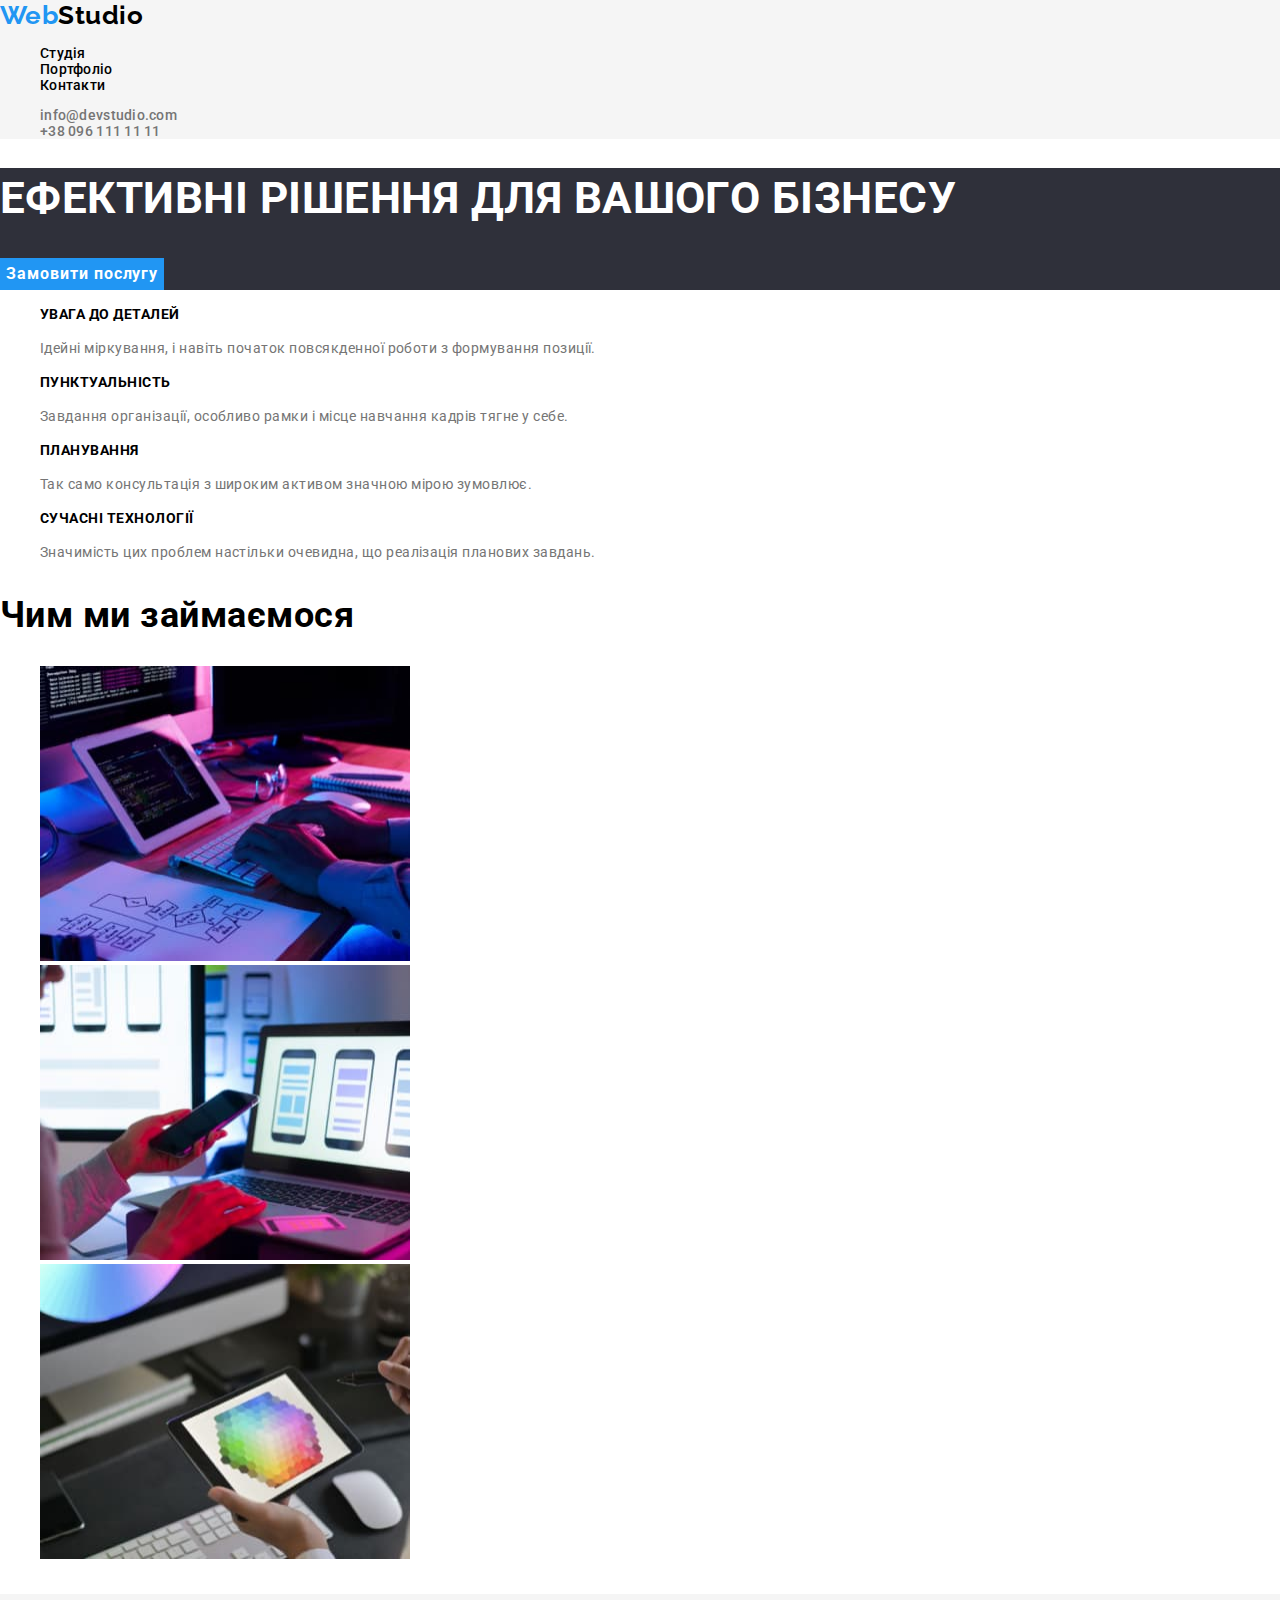
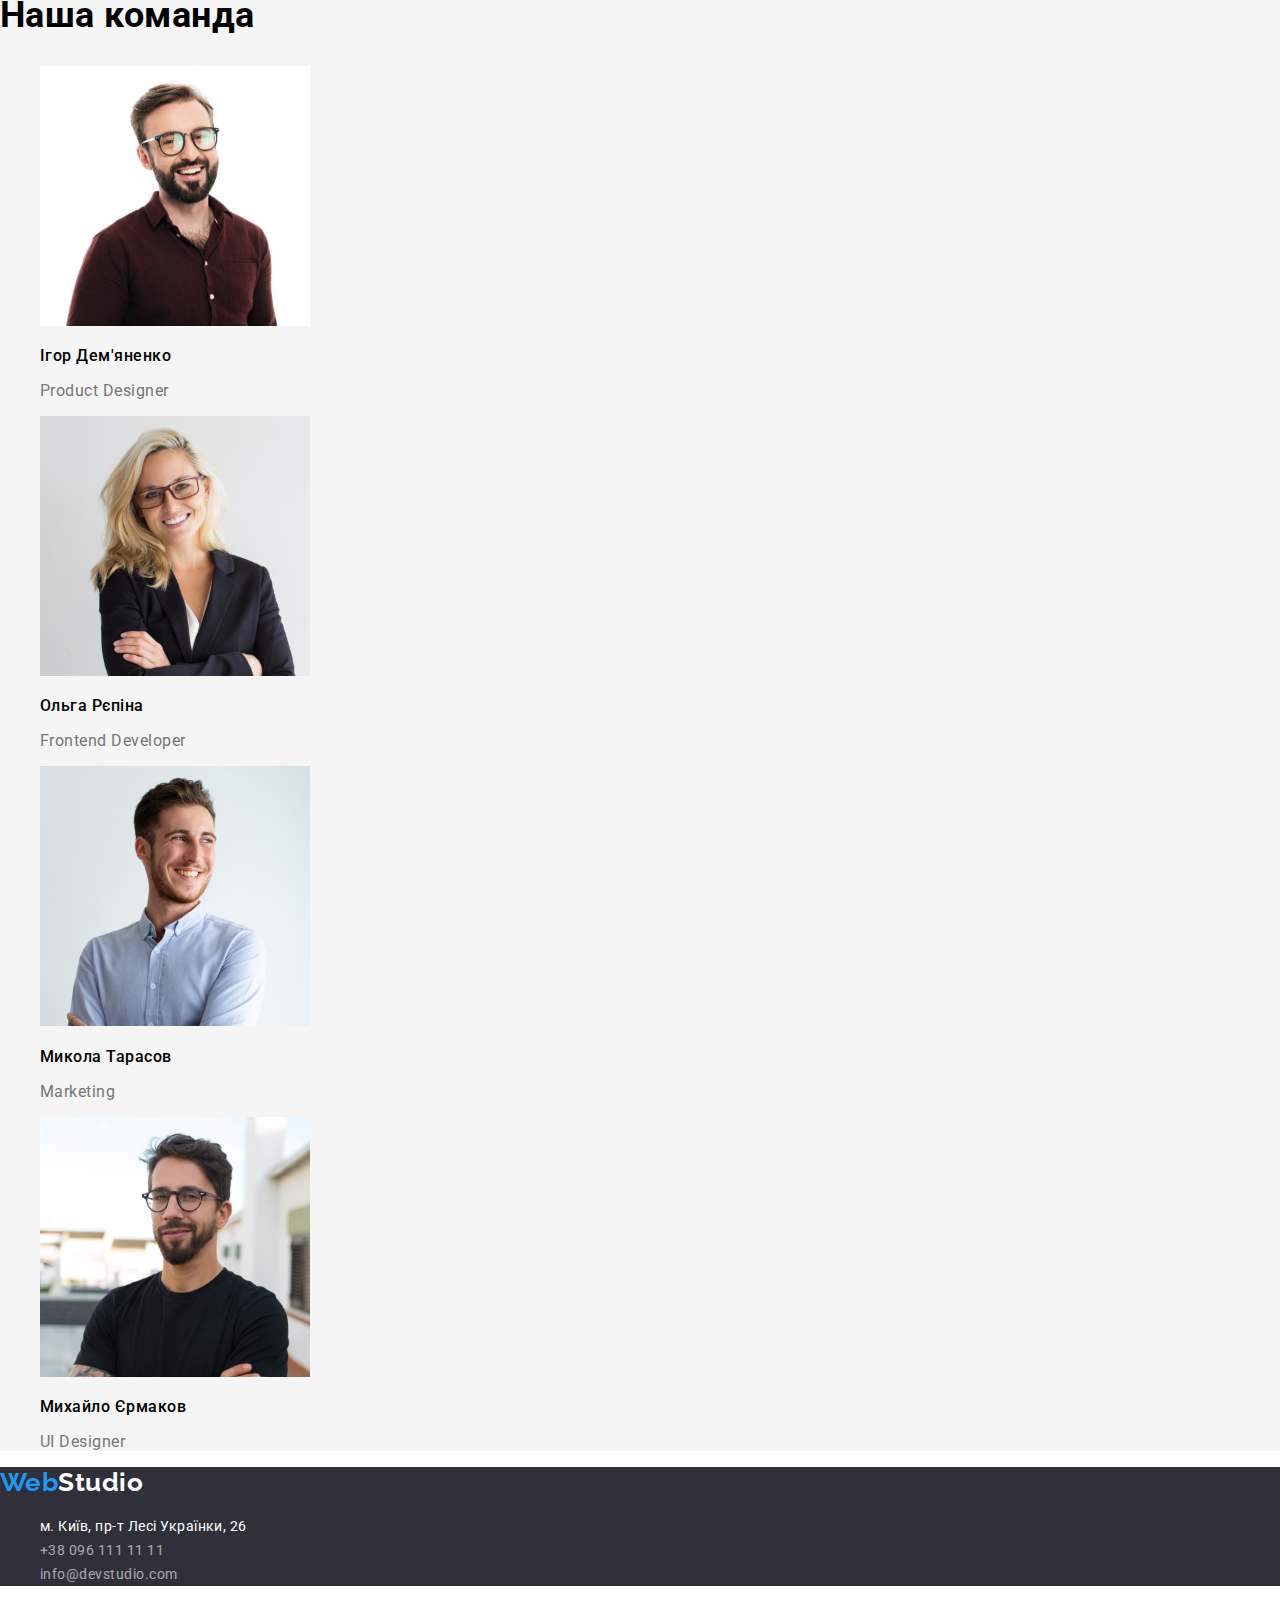
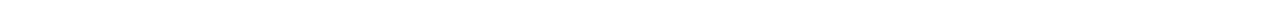
<file: index.html>
<!DOCTYPE html>
<html lang="uk">
<head>
    <meta charset="UTF-8">
    <meta http-equiv="X-UA-Compatible" content="IE=edge">
    <meta name="viewport" content="width=device-width, initial-scale=1.0">
    <link rel="stylesheet" href="https://cdnjs.cloudflare.com/ajax/libs/modern-normalize/1.1.0/modern-normalize.css">
    <!--Add css-->
    <link rel="stylesheet" href="./css/styles.css">
    <!--Add fonts-->
   <link rel="preconnect" href="https://fonts.googleapis.com">
<link rel="preconnect" href="https://fonts.gstatic.com" crossorigin>
<link href="https://fonts.googleapis.com/css2?family=Raleway:wght@700&family=Roboto:wght@400;500;700;900&display=swap" rel="stylesheet">
<title>Studio</title>
</head>
<body class="page">
    <!--Navigation-->
    <header class="page-header">
        <div class="container header-container">
        <a  class="logo-header link" lang="en" href="index.html">Web<span class="logo-part">Studio</span></a>
        <nav class="nav">
            <ul class="header-list list">
                <li class="header-item"><a class="link current" href="./index.html">Студія</a><a href="#" class="nav-link"></a></li>
                <li class="header-item"><a class="link" href="./portfolio.html">Портфоліо</a></li>
                <li class="header-item"><a class="link" href="#contex">Контакти</a></li>
            </ul>
        </nav>
        
        <!--Contact dates-->
        <ul class="contacts-list list">
            <li class="contacts-item"><a class="contacts-link link nav-link" href="mailto:info@devstudio.com">info@devstudio.com</a href="#"></li>
            <li class="contacts-item"><a a href="tel:+380961111111" class="contacts-link link">+38 096 111 11 11</a></li>  
        </ul>
        </div>
    </header>
    <main>
        <!--Portfolio Buttons-->
        <div>
        <section class="effective-solution">
            <h1 class="effective-solution-title">ЕФЕКТИВНІ РІШЕННЯ ДЛЯ ВАШОГО БІЗНЕСУ</h1>
            <button class="order-btn" type="button"><span class="link name-btn">Замовити послугу</span></button>
        </section>
        </div>
    </main>
    <!--Features-->
    
     <section class="features-title">
        <h2 hidden>Особливості</h2>
        <div class="nav-list">
            <ul class="list">
                <li><h3 class="features-1"> УВАГА ДО ДЕТАЛЕЙ</h3>                
                <p class="features-items"> Ідейні міркування, і навіть початок повсякденної роботи з формування позиції.</p></li>
            
                <li><h3 class="features-1">ПУНКТУАЛЬНІСТЬ</h3>                
                <p class="features-items"> Завдання організації, особливо рамки і місце навчання кадрів тягне у себе.</p></li>
            
                <li><h3 class="features-1"> ПЛАНУВАННЯ</h3>                
                <p class="features-items"> Так само консультація з широким активом значною мірою зумовлює.</p></li>
            
                <li><h3 class="features-1">СУЧАСНІ ТЕХНОЛОГІЇ</h3>                
                <p class="features-items"> Значимість цих проблем настільки очевидна, що реалізація планових завдань.</p></li>
            </ul>
        </div>   
    </section> 
    <!--Чим ми займаємося-->
    <section>
        <h2 class="section-title">Чим ми займаємося</h2>
        <ul class="seсtion-list list">
            <li><img src="./images/img1.jpg"
                alt="Створюємо структуру сайту"
                width="370"
                height="295"
           /></li>
           <li><img src="./images/img2.jpg"
            alt="Адаптивна верстка сайта"
            width="370"
            height="295"
            /></li>
            <li><img src="./images/img3.jpg"
                alt="Створюємо дизайн"
                width="370"
                height="295"
           /></li>
        </ul>
    </section>
      <!--Наша команда-->
    <section class="our-team">
        <h2 class="section-title">Наша команда</h2>
        <div>
            <ul class="team-list list">
                <li>
        <img src="./images/img4.jpg"
           alt="Ігор Дем'яненко"
           width="270"
           height="260"/>
           <h3 class="our-team-names">Ігор Дем'яненко</h3>
                <p>Product Designer</p></li>
                <li>
        <img src="./images/img5.jpg"
            alt="Адаптивна верстка сайта"
            width="270"
            height="260"/>
           <h3 class="our-team-names">Ольга Рєпіна</h3>
                <p>Frontend Developer</p></li>
                <li>
        <img src="./images/img6.jpg"
             alt="Створюємо дизайн"
             width="270"
             height="260"/>
           <h3 class="our-team-names">Микола Тарасов</h3>
                <p>Marketing</p> </li>           
                <li> 
        <img src="./images/img7.jpg"
             alt="Створюємо дизайн"
             width="270"
             height="260"/>
           <h3 class="our-team-names">Михайло Єрмаков</h3>
                <p>UI Designer</p></li>         
            </ul>   
        </div>
    </section>
        <footer class="footer" id="contex">
            <div>
            <a  class="logo-footer link logo list" lang="en" href="">Web<span class="logo-part-footer">Studio</span></a>
            <address>
                <ul class="address-list list">
                <li class="list-item-address"><a href="https://inlnk.ru/ELm6e0" class="contact_link link">м. Київ, пр-т Лесі Українки, 26</a></li>
                <li class="list-item-email"><a href="tel:+380961111111" class="contact_link link">+38 096 111 11 11</a></li>
                <li class="list-item-tel"><a href="mailto:info@devstudio.com" class="contact_link link">info@devstudio.com</a></li>
                </ul>       
            </address>            
        </div>
        </footer>
   </body>
</file>
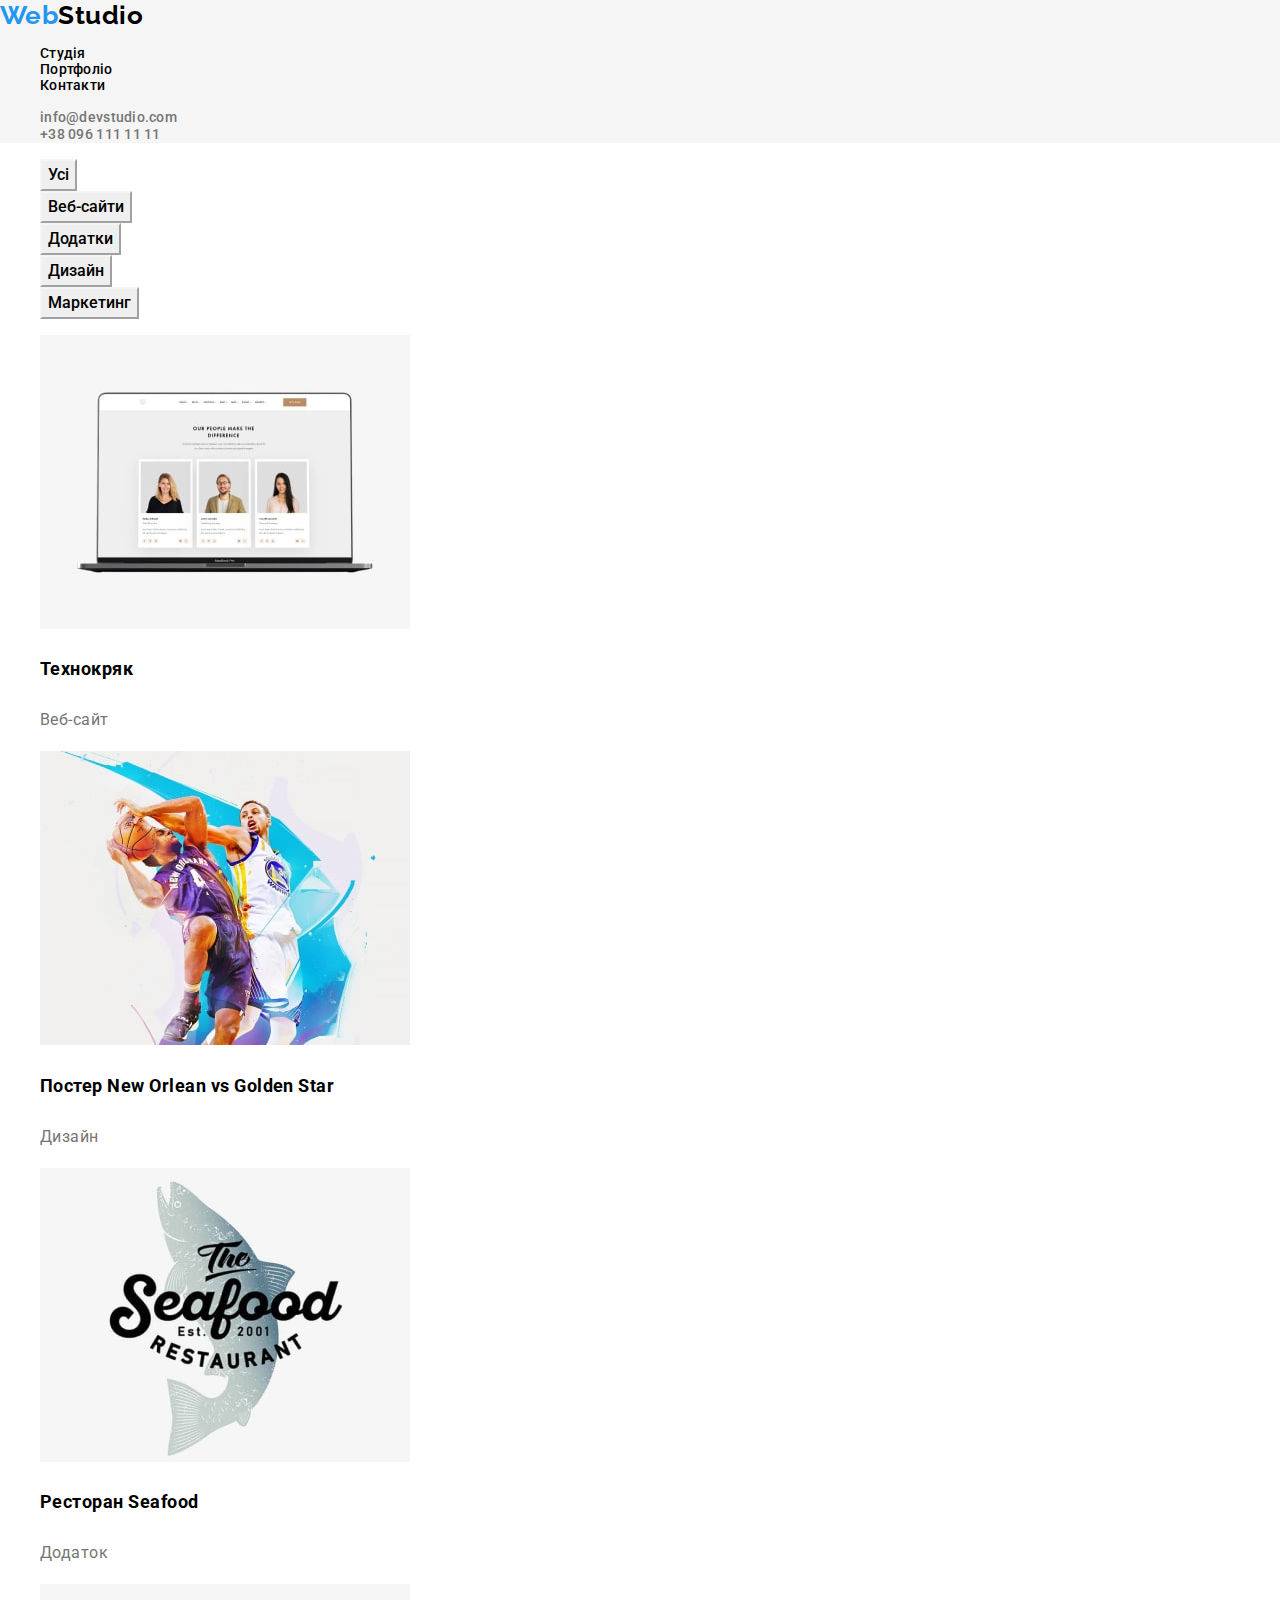
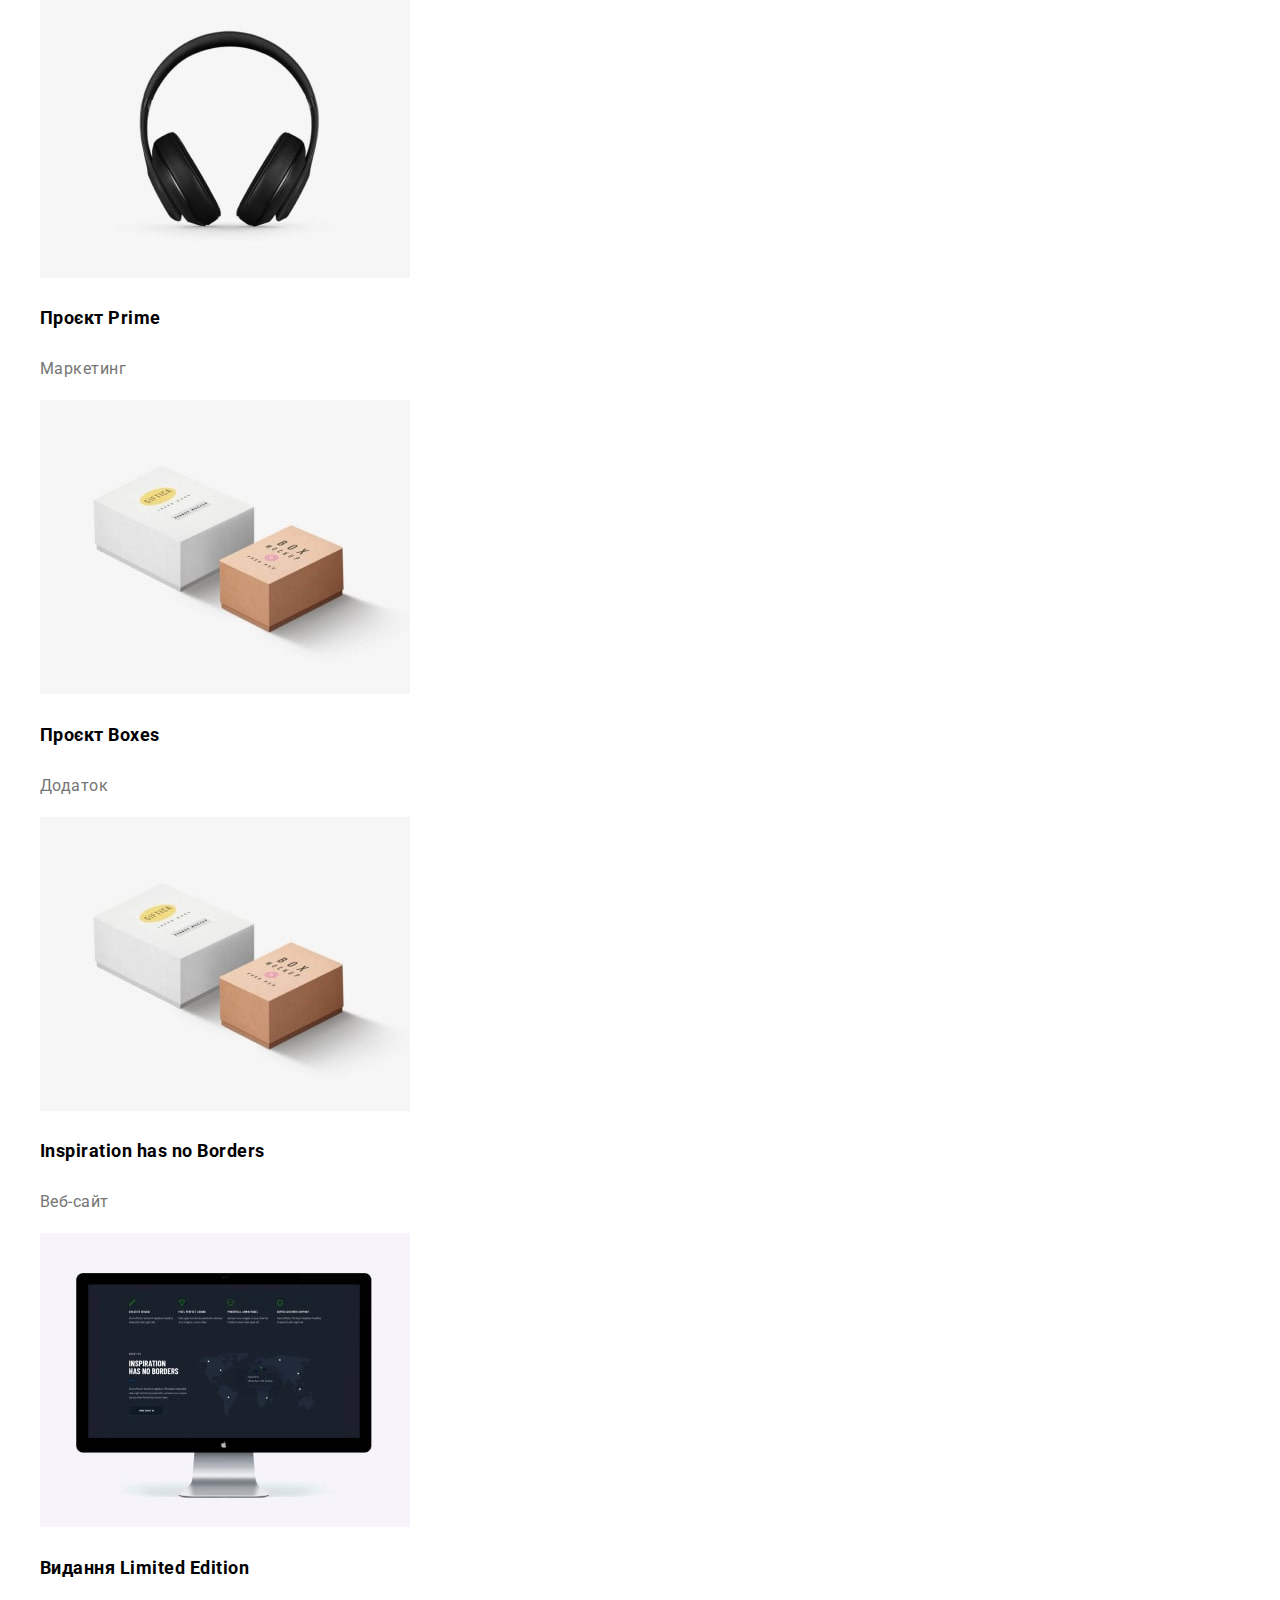
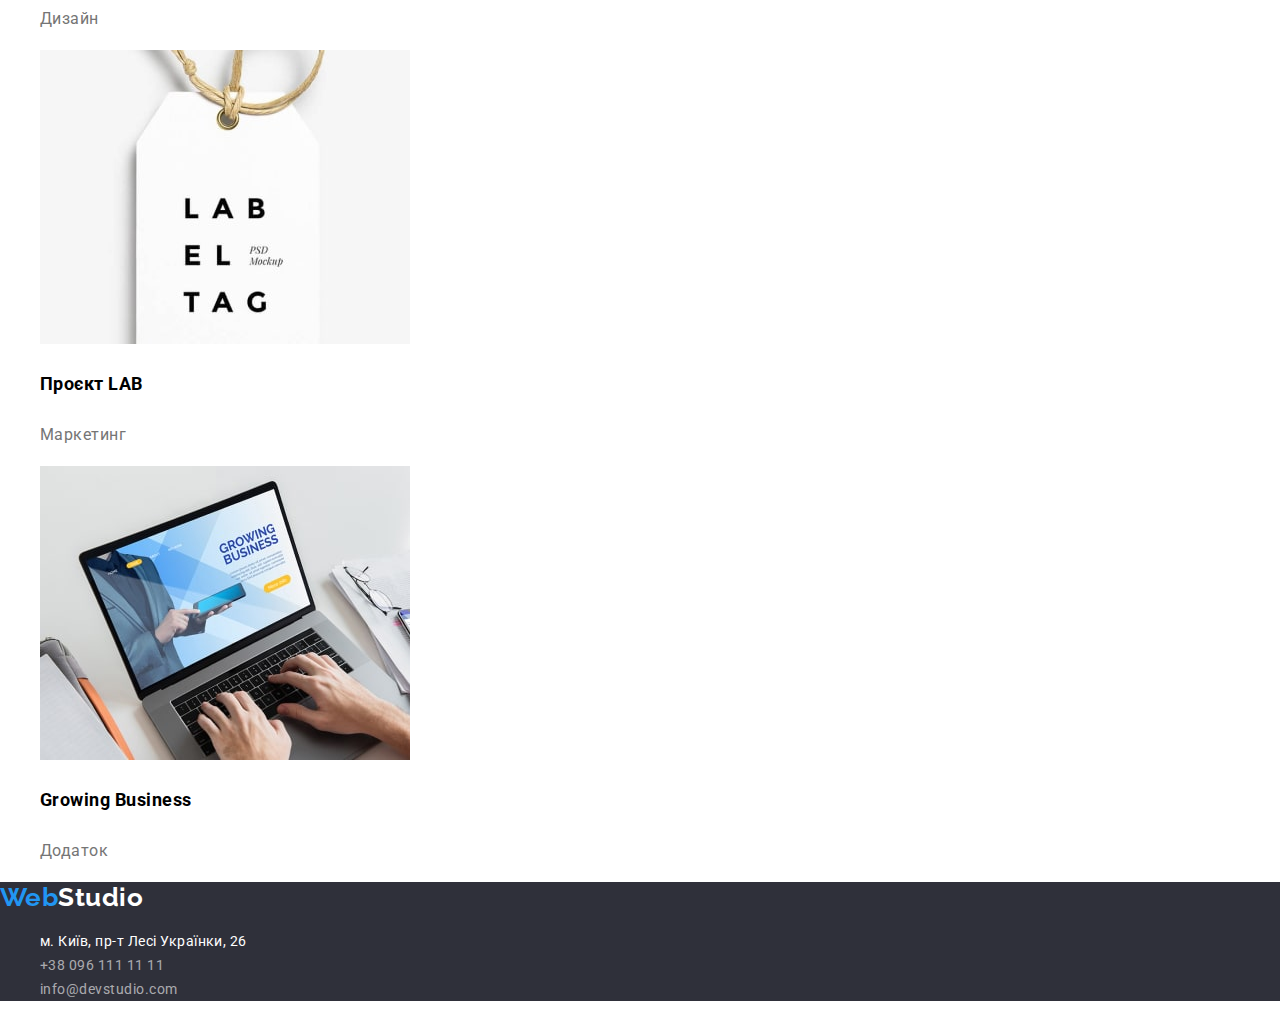
<file: portfolio.html>
<!DOCTYPE html>
<html lang="uk">
  <head>
    <meta charset="UTF-8" />
    <meta http-equiv="X-UA-Compatible" content="IE=edge" />
    <meta name="viewport" content="width=device-width, initial-scale=1.0" />
    <link
      rel="stylesheet"
      href="https://cdnjs.cloudflare.com/ajax/libs/modern-normalize/1.1.0/modern-normalize.css"
    />
    <link
      href="https://fonts.googleapis.com/css2?family=Raleway:wght@700&family=Roboto:wght@400;500;700;900&display=swap"
      rel="stylesheet"
    />
    <link rel="stylesheet" href="./css/styles.css" />
    <title>Portfolio</title>
  </head>
  <body>
    <header class="page-header">
      <div class="container header-container">
        <a class="logo-header link" lang="en" href="/index.html"
          >Web<span class="logo-part">Studio</span></a
        >
        <nav class="nav">
          <ul class="header-list list">
            <li class="header-item">
              <a class="link current" href="/goit-markup-hw-01/index.html"
                >Студія</a
              ><a href="#" class="nav-link"></a>
            </li>
            <li class="header-item">
              <a class="link" href="/goit-markup-hw-02/portfolio.html"
                >Портфоліо</a
              >
            </li>
            <li class="header-item"><a class="link" href="#cont">Контакти</a></li>
          </ul>
        </nav>

        <!--Contact dates-->
        <ul class="list">
          <li class="contacts-list">
            <a
              class="contacts-item link nav-link"
              href="mailto:info@devstudio.com"
              >info@devstudio.com</a
            >
          </li>
          <li class="list">
            <a href="tel:+380961111111" class="contacts-item contacts-list link"
              >+38 096 111 11 11</a
            >
          </li>
        </ul>
      </div>
    </header>
    <main>
      <section>
        <h1 hidden>Portfolio</h1>
        <ul class="btn-list list">
          <li><button class="portfolio-btn" type="button">Усі</button></li>
          <li>
            <button class="portfolio-btn" type="button">Веб-сайти</button>
          </li>
          <li><button class="portfolio-btn" type="button">Додатки</button></li>
          <li><button class="portfolio-btn" type="button">Дизайн</button></li>
          <li>
            <button class="portfolio-btn" type="button">Маркетинг</button>
          </li>
        </ul>
        <ul class="list">
          <li>
            <img
              src="./images/img8-min.jpg"
              alt="Створення_проектів"
              width="370"
              height="294"
            />
            <h3 class="list-title">Технокряк</h3>
            <p class="list-p">Веб-сайт</p>
          </li>
          <li>
            <img
              src="./images/img9-min.jpg"
              alt="Ігроки_баскетболу"
              width="370"
              height="294"
            />
            <h3 class="list-title">Постер New Orlean vs Golden Star</h3>
            <p class="list-p">Дизайн</p>
          </li>
          <li>
            <img
              src="./images/img10-min.jpg"
              alt="Реклама_ресторану_Seafood"
              width="370"
              height="294"
            />
            <h3 class="list-title">Ресторан Seafood</h3>
            <p class="list-p">Додаток</p>
          </li>
          <li>
            <img
              src="./images/img11-min.jpg"
              alt="Навушники"
              width="370"
              height="294"
            />
            <h3 class="list-title">Проєкт Prime</h3>
            <p class="list-p">Маркетинг</p>
          </li>
          <li>
            <img
              src="./images/img12-min.jpg"
              alt="2_коробочки"
              width="370"
              height="294"
            />
            <h3 class="list-title">Проєкт Boxes</h3>
            <p class="list-p">Додаток</p>
          </li>
          <li>
            <img
              src="./images/img13-min.jpg"
              alt="Комп'ютерний_екран"
              width="370"
              height="294"
            />
            <h3 class="list-title">Inspiration has no Borders</h3>
            <p class="list-p">Веб-сайт</p>
          </li>
          <li>
            <img
              src="./images/img14-min.jpg"
              alt="Сторінки_журналу"
              width="370"
              height="294"
            />
            <h3 class="list-title">Видання Limited Edition</h3>
            <p class="list-p">Дизайн</p>
          </li>
          <li>
            <img
              src="./images/img16-min.jpg"
              alt="Бірка_Лабораторія_кожного_дня"
              width="370"
              height="294"
            />
            <h3 class="list-title">Проєкт LAB</h3>
            <p class="list-p">Маркетинг</p>
          </li>
          <li>
            <img
              src="./images/img17-min.jpg"
              alt="Розширення бізнесу"
              width="370"
              height="294"
            />
            <h3 class="list-title">Growing Business</h3>
            <p class="list-p">Додаток</p>
          </li>
        </ul>
      </section>
    </main>

    <footer class="footer" id="#cont">
      <div>
        <a class="logo-footer link logo" lang="en" href=""
          >Web<span class="logo-part-footer">Studio</span></a
        >
        <address>
          <ul class="address-list list">
            <li class="list-item-address">
              <a href="https://inlnk.ru/ELm6e0" class="contact_links link"
                >м. Київ, пр-т Лесі Українки, 26</a
              >
            </li>
            <li class="list-item-address">
              <a href="tel:+380961111111" class="contact_tel link"
                >+38 096 111 11 11</a
              >
            </li>
            <li class="list-item-address">
              <a href="mailto:info@devstudio.com" class="contact_mail link"
                >info@devstudio.com</a
              >
            </li>
          </ul>
        </address>
      </div>
    </footer>
  </body>
</html>
</file>
<file: css/styles.css>
/*Main. Index.html*/

:root {
  /*Text color */
  --main-txt-cl: #212121;
  --accent-txt-cl: #2196f3;
  --logo-txt-cl: #000000;
  --light-txt-cl: #ffffff;
  --dark-txt-cl: rgba(255, 255, 255, 0.6);
  --grey-txt-cl: rgba(117, 117, 117, 1);
  --grey-cont-cl: #757575;

  /*Fonts*/
  --main-font: "Roboto", sans-serif;
  --secondary-font: "Raleway", sans-serif, "Oleo Script";
  --brand-color: #3f51b5;

  /*Background color */
  --main-bg-cl: #ffffff;
  --accent-bg-cl: #2196f3;
  --dark-bg-cl: #2f303a;
  --light-bg-cl: #f5f5f5;
}

body {
  font-family: var(--main-font);
  background-color: var(--main-bg-cl);
  font-style: normal;
  letter-spacing: 0.03em;
}

.list {
  list-style: none;
}

.link {
  text-decoration: none;
  color: currentColor;
}

/*Header*/
.page-header .link:hover,
.page-header .link:focus,
.portfolio-btn .button:hover,
.portfolio-btn .button:focus {
  color: var(--accent-txt-cl);
}

.page-header {
  background-color: var(--light-bg-cl);
}

.logo-header,
.logo-footer {
  color: var(--accent-txt-cl);
  font-family: var(--secondary-font);
  font-weight: 700;
  font-size: 26px;
  line-height: calc(31 / 26);
}

.logo-part {
  color: var(--logo-txt-cl);
}

.header-item,
.contacts-item,
.portfolio-btn {
  cursor: pointer;
}

.header-item {
  color: inherit;
}

.header-list,
.contacts-list {
  font-family: var(--main-font);
  font-weight: 500;
  font-size: 14px;
  line-height: calc(16 / 14);
  letter-spacing: 0.02em;
}

.contacts-item {
  color: var(--grey-cont-cl);
}

.effective-solution {
  background-color: var(--dark-bg-cl);
  
}

.effective-solution-title {
  color: var(--light-txt-cl);
  font-size: 44px;
  line-height: calc(60 / 44);
}

.order-btn {
   border: transparent;
  background-color: var(--accent-bg-cl);
}

.name-btn {
  line-height: calc(30 / 16);
  font-family: var(--main-font);
  font-weight: 700;
  font-size: 16px;

  letter-spacing: 0.06em;
  color: var(--light-txt-cl);
}

.section-title {
  font-family: var(--main-font);
  font-size: 36px;
  line-height: calc(42 / 36);
}

.features-1 {
  font-family: var(--dark-txt-cl);
  font-size: 14px;
  line-height: calc(16 / 14);
}

.our-team {
  background-color: var(--light-bg-cl);
}

.features-items {
  font-size: 14px;
  line-height: calc(24 / 14);
  color: var(--grey-txt-cl);
}

.team-list p {
  font-family: var(--main-font);
  font-size: 16px;
  line-height: calc(19 / 16);
  color: var(--grey-txt-cl);
}

.our-team-names {
  font-family: var(--main-font);
  font-weight: 500;
  font-size: 16px;
  line-height: calc(19 / 16);
}
/*Footer*/
.footer .link:hover,
.footer .link:focus {
  color: var(--accent-txt-cl);
}

.footer {
  background-color: var(--dark-bg-cl);
}

.address-list {
  color: var(--light-txt-cl);
}

.list-item-address,
.list-item-email,
.list-item-tel {
  font-family: var(--main-font);
  font-size: 14px;
  line-height: calc(24 / 14);
}

.list-item-email,
.list-item-tel,
.contact_mail,
.contact_tel {
  color: var(--dark-txt-cl);
}

/*Portfolio.html*/

.btn-list {
 border-color: transparent;
}

.contact_links {
  color: var(--light-txt-cl);
}

.portfolio-btn {
  border-color: #f5f5f5;
  font-weight: 500;
  font-size: 16px;
  line-height: 1.62;
  
}

.portfolio-btn:focus,
.portfolio-btn:hover {
  background-color: var(--accent-bg-cl);
}

.list-title {
  font-family: var(--main-font);
  font-size: 18px;
  line-height: calc(36 / 18);
}

.list-p {
  font-family: var(--main-font);
  font-size: 16px;
  line-height: calc(30 / 16);
  color: var(--grey-txt-cl);
}

.logo-part-footer {
  color: var(--light-txt-cl);
}

.address-list {
  font-style: normal;
}
</file>
